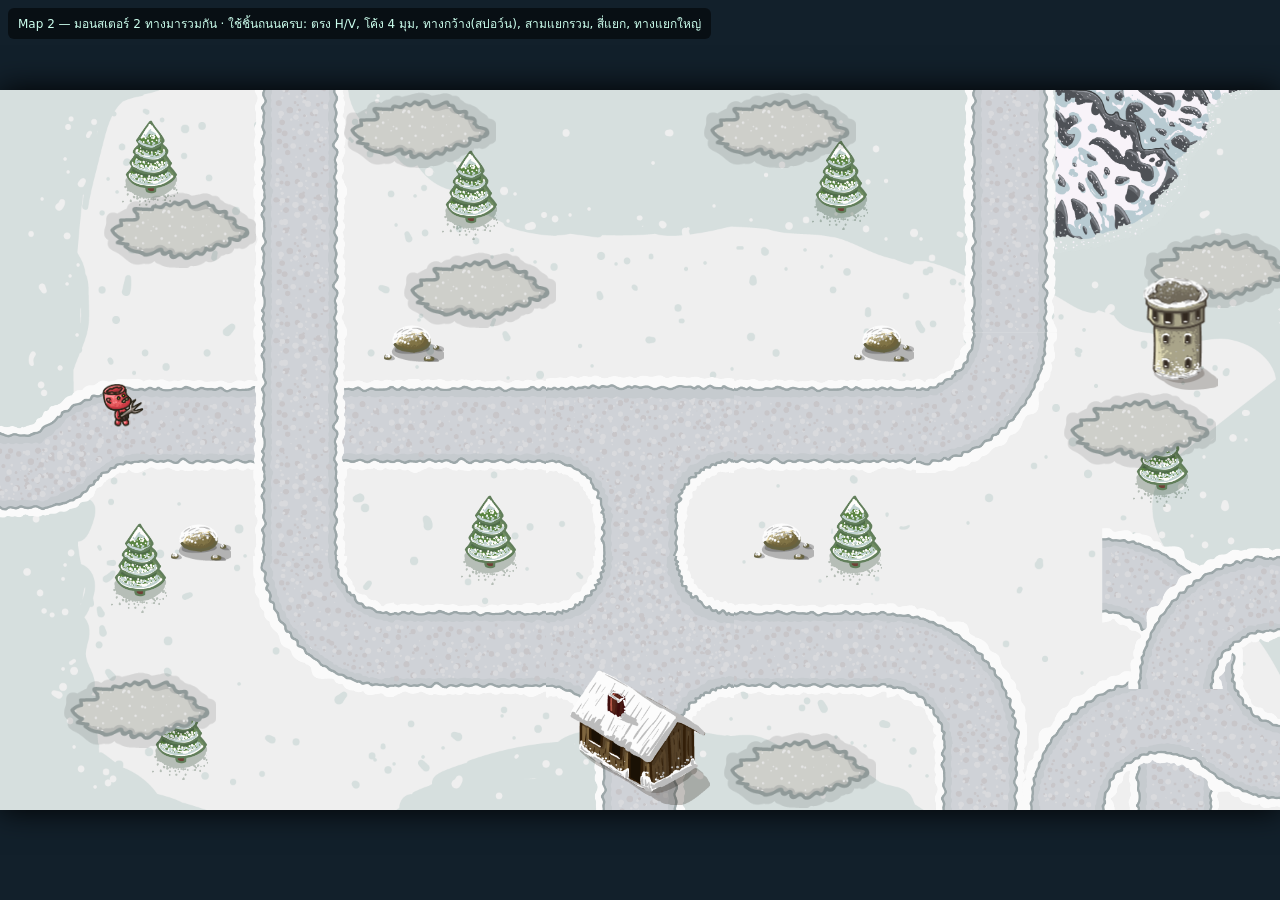
<file: map2.html>
<!DOCTYPE html>
<html lang="th">
<head>
<meta charset="UTF-8">
<title>Map 2 — Twin Pass (Crossroads)</title>
<style>
  html,body{margin:0;background:#12202b;height:100%;display:flex;align-items:center;justify-content:center}
  canvas{max-width:100%;max-height:100vh;box-shadow:0 0 30px #000;}
  #tag{position:fixed;top:8px;left:8px;color:#cfe;font:12px system-ui;background:#0008;padding:6px 10px;border-radius:6px;white-space:pre}
</style>
</head>
<body>
<canvas id="c" width="1280" height="720"></canvas>
<div id="tag">Map 2 — มอนสเตอร์ 2 ทางมารวมกัน · ใช้ชิ้นถนนครบ: ตรง H/V, โค้ง 4 มุม, ทางกว้าง(สปอว์น), สามแยกรวม, สี่แยก, ทางแยกใหญ่</div>
<script src="map2.js"></script>
</body>
</html>
</file>
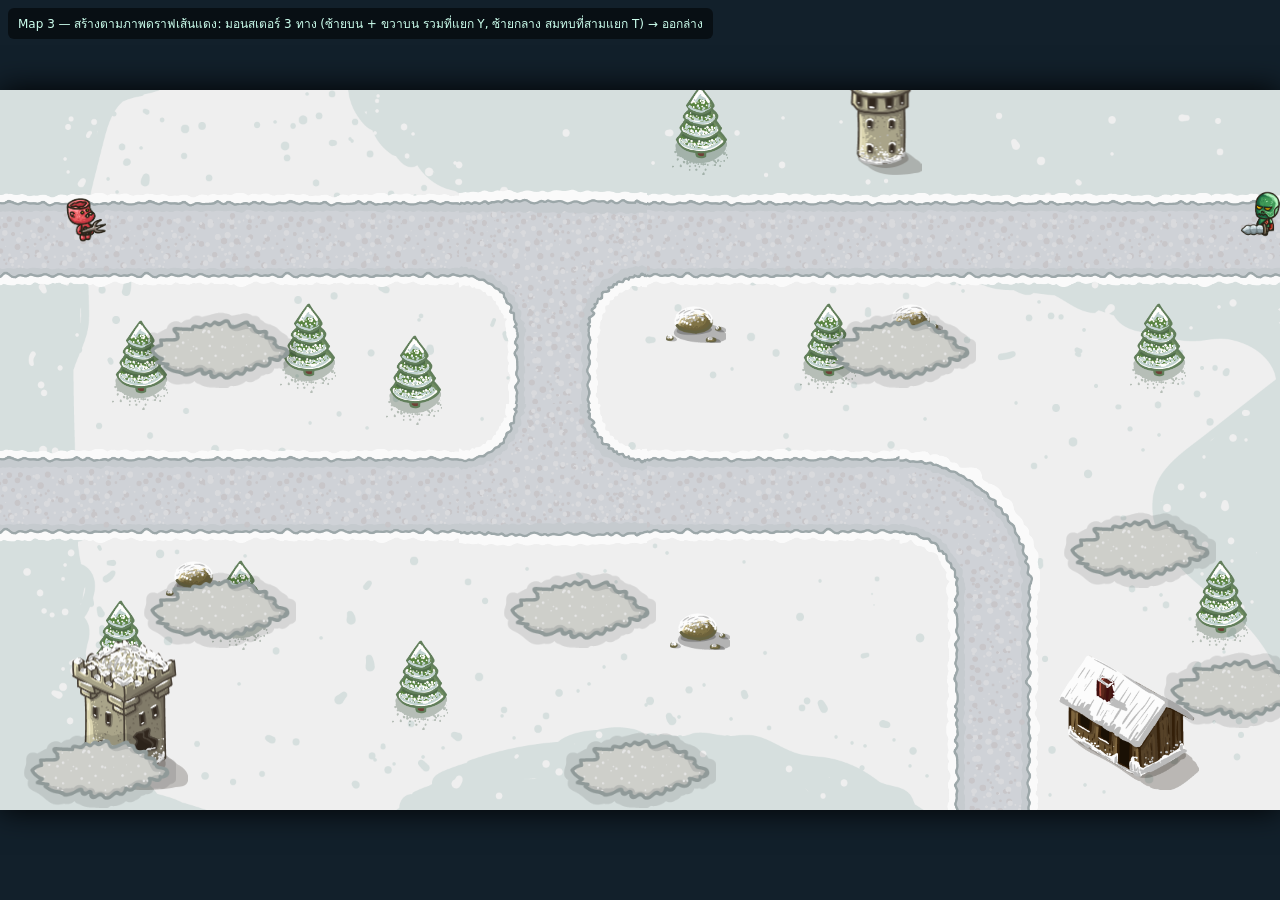
<file: map3.html>
<!DOCTYPE html>
<html lang="th">
<head>
<meta charset="UTF-8">
<title>Map 3 — ตามดราฟเส้นแดง</title>
<style>
  html,body{margin:0;background:#12202b;height:100%;display:flex;align-items:center;justify-content:center}
  canvas{max-width:100%;max-height:100vh;box-shadow:0 0 30px #000;}
  #tag{position:fixed;top:8px;left:8px;color:#cfe;font:12px system-ui;background:#0008;padding:6px 10px;border-radius:6px}
</style>
</head>
<body>
<canvas id="c" width="1280" height="720"></canvas>
<div id="tag">Map 3 — สร้างตามภาพดราฟเส้นแดง: มอนสเตอร์ 3 ทาง (ซ้ายบน + ขวาบน รวมที่แยก Y, ซ้ายกลาง สมทบที่สามแยก T) → ออกล่าง</div>
<script src="map3.js"></script>
</body>
</html>
</file>
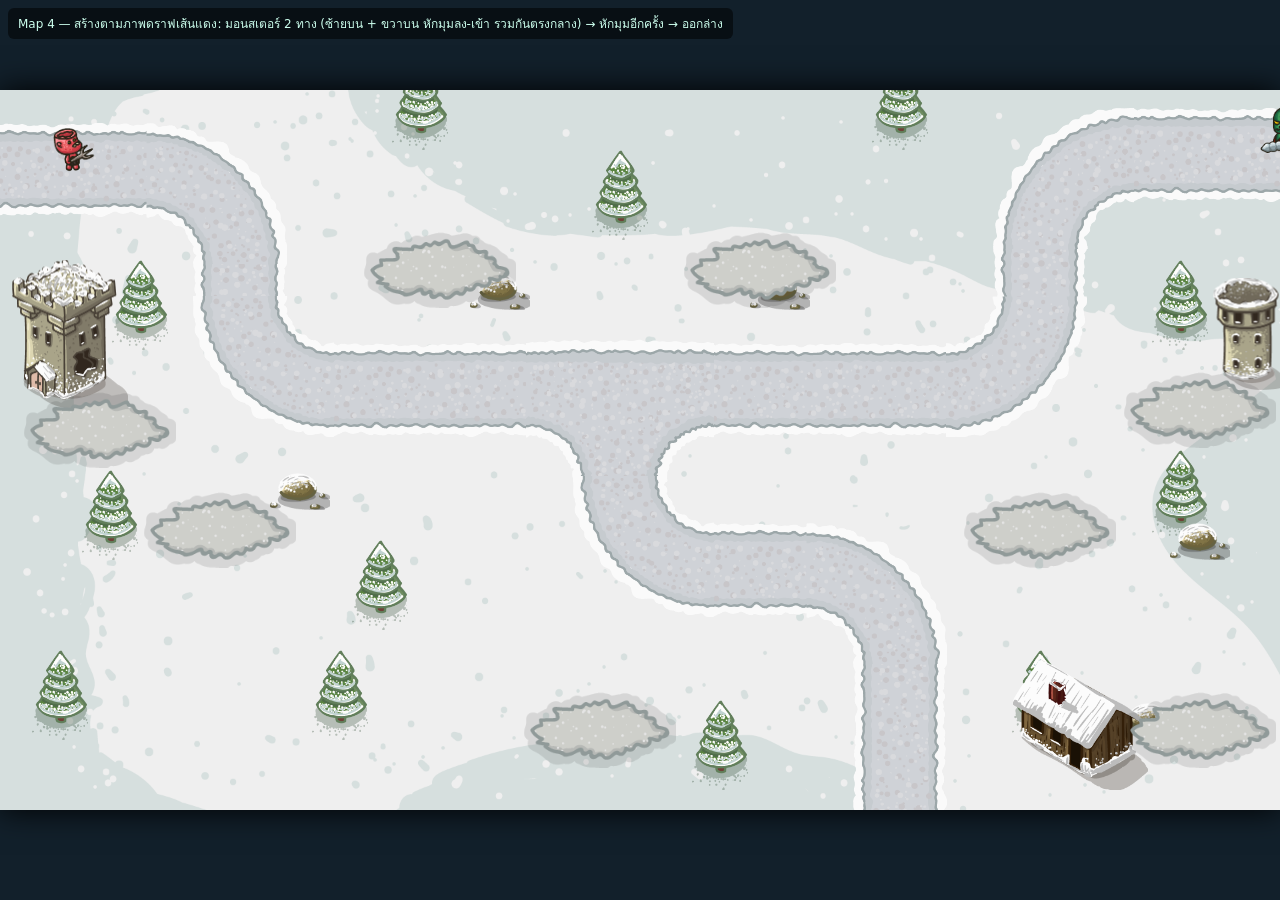
<file: map4.html>
<!DOCTYPE html>
<html lang="th">
<head>
<meta charset="UTF-8">
<title>Map 4 — ตามดราฟเส้นแดง (2 ทางรวม)</title>
<style>
  html,body{margin:0;background:#12202b;height:100%;display:flex;align-items:center;justify-content:center}
  canvas{max-width:100%;max-height:100vh;box-shadow:0 0 30px #000;}
  #tag{position:fixed;top:8px;left:8px;color:#cfe;font:12px system-ui;background:#0008;padding:6px 10px;border-radius:6px}
</style>
</head>
<body>
<canvas id="c" width="1280" height="720"></canvas>
<div id="tag">Map 4 — สร้างตามภาพดราฟเส้นแดง: มอนสเตอร์ 2 ทาง (ซ้ายบน + ขวาบน หักมุมลง-เข้า รวมกันตรงกลาง) → หักมุมอีกครั้ง → ออกล่าง</div>
<script src="map4.js"></script>
</body>
</html>
</file>
